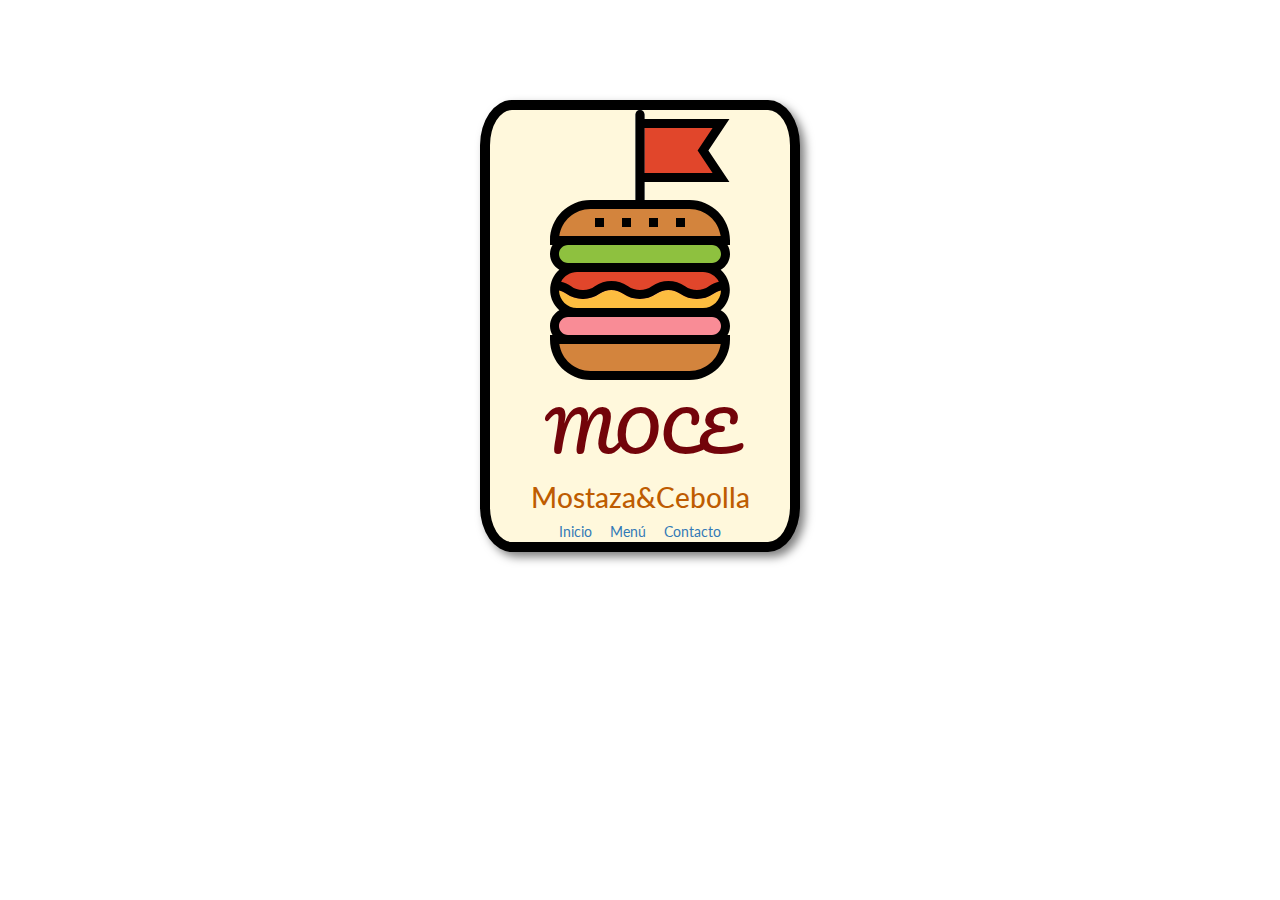
<file: index.html>
<!DOCTYPE html>
<html lang="en">
  <head>
    <meta charset="UTF-8" />
    <link
      rel="stylesheet"
      href="https://maxcdn.bootstrapcdn.com/bootstrap/3.3.1/css/bootstrap.min.css"
    />
    <link rel="stylesheet" href="css/main.css" />
    <link rel="preconnect" href="https://fonts.gstatic.com" />
    <link rel="preconnect" href="https://fonts.gstatic.com" />
    <link
      href="https://fonts.googleapis.com/css2?family=Lato:wght@300&display=swap"
      rel="stylesheet"
    />
    <link
      href="https://fonts.googleapis.com/css2?family=Pacifico&display=swap"
      rel="stylesheet"
    />
    <title>MOCE</title>
  </head>
  <body>
    <div class="col-md-3 centrar quitar-float text-center espacio-arriba bordes">
      <img
        src="[data-uri]"
      />
      <h1 class="pacifico grande bordo">MOCE</h1>
      <h2 class=" mediano  naranja">Mostaza&Cebolla</h2>
      <nav>
        <a href="index.html" class="espacio-derecha">Inicio</a>
        <a href="menu.html" class="espacio-derecha">Menú</a>
        <a href="contacto.html">Contacto</a>
      </nav>
    </div>
  </body>
</html>
</file>
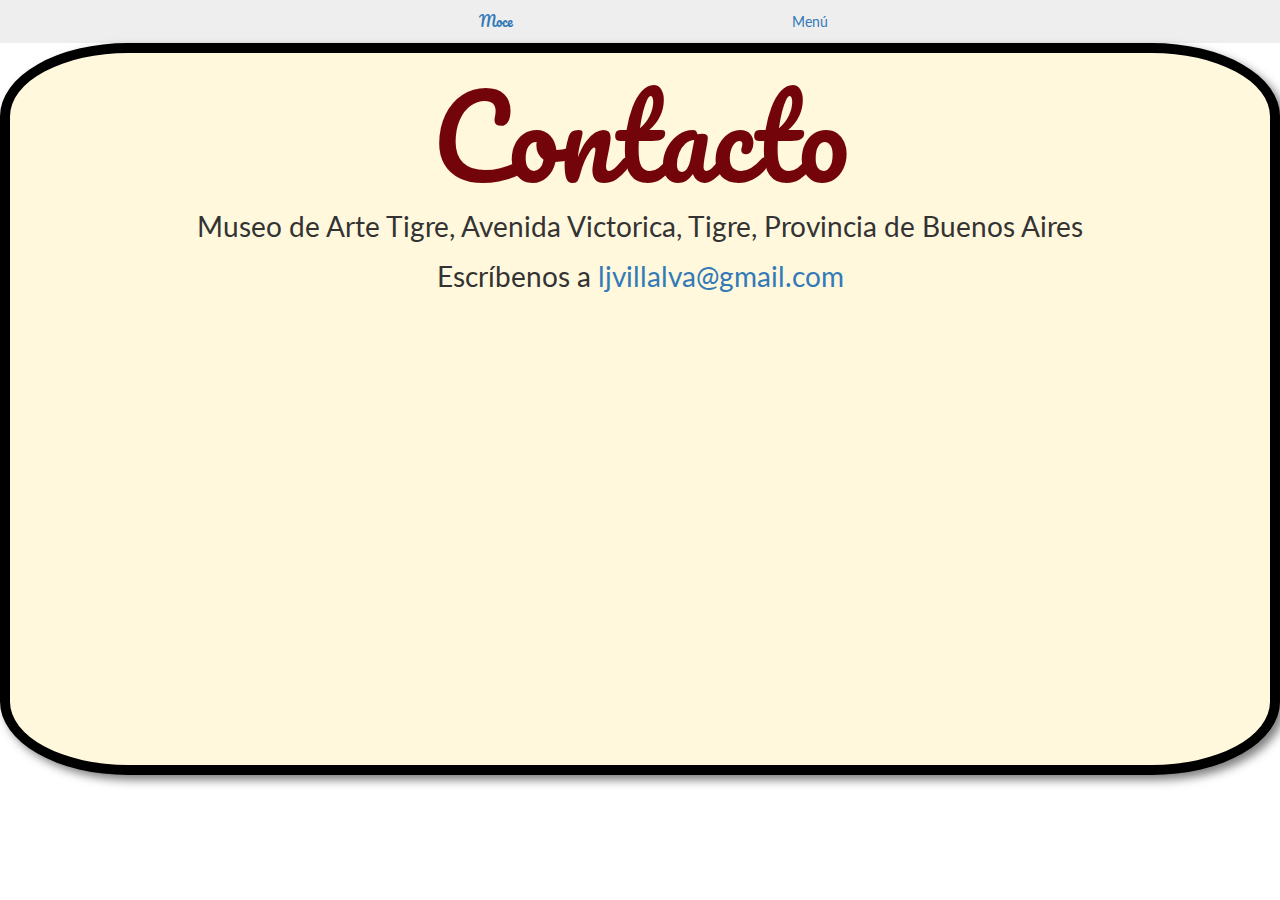
<file: contacto.html>
<!DOCTYPE html>
<html lang="en">
  <head>
    <meta charset="UTF-8" />
    <link
      rel="stylesheet"
      href="https://maxcdn.bootstrapcdn.com/bootstrap/3.3.1/css/bootstrap.min.css"
    />
    <link rel="stylesheet" href="css/main.css" />
    <link rel="preconnect" href="https://fonts.gstatic.com" />
    <link rel="preconnect" href="https://fonts.gstatic.com" />
    <link
      href="https://fonts.googleapis.com/css2?family=Lato:wght@300&display=swap"
      rel="stylesheet"
    />
    <link
      href="https://fonts.googleapis.com/css2?family=Pacifico&display=swap"
      rel="stylesheet"
    />
    <title>MOCE</title>
  </head>

  <body>
    <nav class="se-gris padding-largo text-center">
      <ul class="no-lista">
        <li class="col-xs-3 col-md-3 inline-block pacifico bordo"><a href="index.html" class="espacio-derecha">Moce</a></li>
        <li class="col-xs-3 col-md-3 inline-block"><a href="menu.html" class="espacio-derecha">Menú</a></li>
      </ul>
    </nav>
    <section>
        <div class="col-md-12 mediano text-center bordes">
            <h1 class="pacifico grande bordo">Contacto</h1>
            <p>Museo de Arte Tigre, Avenida Victorica, Tigre, Provincia de Buenos Aires</p>
            <p>Escríbenos a <a href="mailto:ljvillalva@gmail.com">ljvillalva@gmail.com</a></p>
            <iframe src="https://www.google.com/maps/embed?pb=!1m18!1m12!1m3!1d13166.764209516094!2d-58.59974356824239!3d-34.40919778816307!2m3!1f0!2f0!3f0!3m2!1i1024!2i768!4f13.1!3m3!1m2!1s0x95bca5cf79db44c7%3A0x23f56f718d81148d!2sMuseo%20de%20Arte%20Tigre!5e0!3m2!1ses-419!2sar!4v1618762728920!5m2!1ses-419!2sar" width="600" height="450" style="border:0;" allowfullscreen="" loading="lazy"></iframe>

        </div>
    </section>
  </body>
</html>
</file>
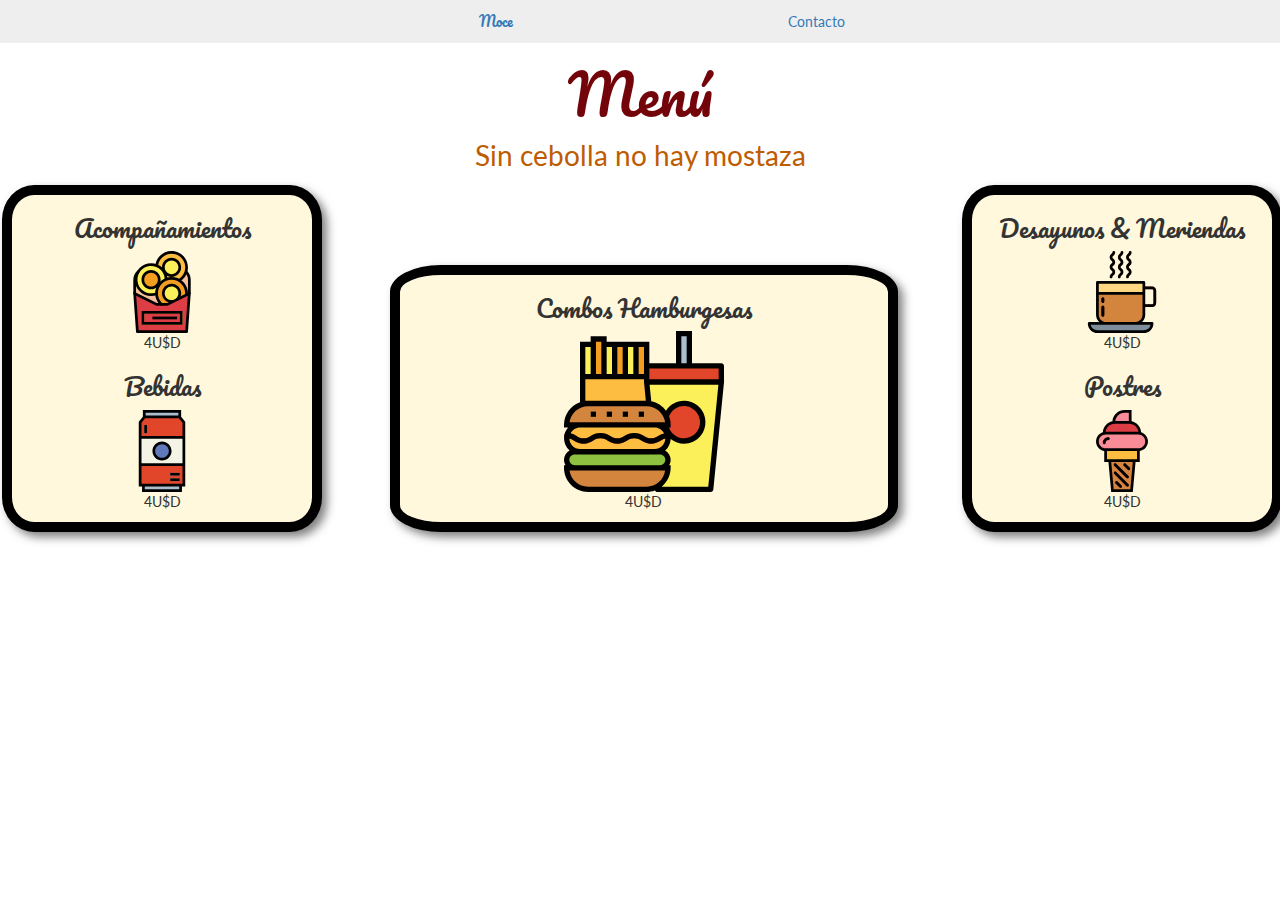
<file: menu.html>
<!DOCTYPE html>
<html lang="en">
  <head>
    <meta charset="UTF-8" />
    <link
      rel="stylesheet"
      href="https://maxcdn.bootstrapcdn.com/bootstrap/3.3.1/css/bootstrap.min.css"
    />
    <link rel="stylesheet" href="css/main.css" />
    <link rel="preconnect" href="https://fonts.gstatic.com" />
    <link rel="preconnect" href="https://fonts.gstatic.com" />
    <link
      href="https://fonts.googleapis.com/css2?family=Lato:wght@300&display=swap"
      rel="stylesheet"
    />
    <link
      href="https://fonts.googleapis.com/css2?family=Pacifico&display=swap"
      rel="stylesheet"
    />
    <title>MOCE</title>
  </head>

  <body>
    <nav class="se-gris padding-largo text-center">
      <ul class="no-lista">
        <li class="col-xs-3 col-md-3 inline-block pacifico bordo">
          <a href="index.html" class="espacio-derecha">Moce</a>
        </li>
        <li class="col-xs-3 col-md-3 inline-block">
          <a href="contacto.html">Contacto</a>
        </li>
      </ul>
    </nav>
    <section>
      <div class="text-center">
        <h1 class="pacifico grande bordo">Menú</h1>
        <p class="mediano naranja">Sin cebolla no hay mostaza</p>
        <div class="col-md-3 col-sm-4 inline-block bordes">
          <article>
            <h3 class="pacifico">Acompañamientos</h3>
            <img
              src="[data-uri]"
              class="col-xs-4 col-md-5 quitar-float"
            />
            <p>4U$D</p>
          </article>
          <article>
            <h3 class="pacifico">Bebidas</h3>
            <img
              src="[data-uri]"
              class="col-xs-4 col-md-5 quitar-float"
            />
            <p>4U$D</p>
          </article>
        </div>
        <div class="col-md-6 col-sm-4 inline-block">
          <div class="col-md-10 col-sm-4 inline-block bordes">
            <article>
              <h3 class="pacifico">Combos Hamburgesas</h3>
              <img
                src="[data-uri]"
                class="col-xs-4 col-md-5 quitar-float"
              />
              <p>4U$D</p>
            </article>
          </div>
        </div>
        <div class="col-md-3 col-sm-4 inline-block bordes">
          <article>
            <h3 class="pacifico">Desayunos & Meriendas</h3>
            <img
              src="[data-uri]"
              class="col-xs-4 col-md-5 quitar-float"
            />
            <p>4U$D</p>
          </article>
          <article>
            <h3 class="pacifico">Postres</h3>
            <img
              src="[data-uri]"
              class="col-xs-4 col-md-5 quitar-float"
            />
            <p>4U$D</p>
          </article>
        </div>
      </div>
    </section>
  </body>
</html>
</file>
<file: css/main.css>
body{
    font-family: 'Lato', sans-serif;
}
img{
    max-width: 100%;
}
.quitar-float{
    float: none;
}
.espacio-arriba{
    margin-top: 100px;
}
.pacifico{
    font-family: 'Pacifico', cursive;
}
.grande{
    font-size: 4em;
}
.mediano{
    font-size: 2em;
}
.naranja{
    color: #BE5C01;
}
.bordo{
    color: #73040A;
}
.espacio-derecha{
    margin-right: 1em;
}
.espacio-izquierda{
    margin-left: 1em;
}
.centrar{
     margin-left: auto;
     margin-right: auto;
}
.no-lista li{
    list-style: none;
    margin: 0px;
    padding: 0px;
    margin-top: 10px;
}
.se-gris{
    background-color: #eee;
}
.padding-largo{
    padding: 1px;
}
.inline-block{
    float: none;
    display: inline-block;
    margin-right: -4px;
}
.bordes{
    border: solid black 10px;
    border-radius: 10%;
    background-color: cornsilk;
    box-shadow: 5px 5px 10px rgba(0, 0, 0, 0.5);
}
</file>
